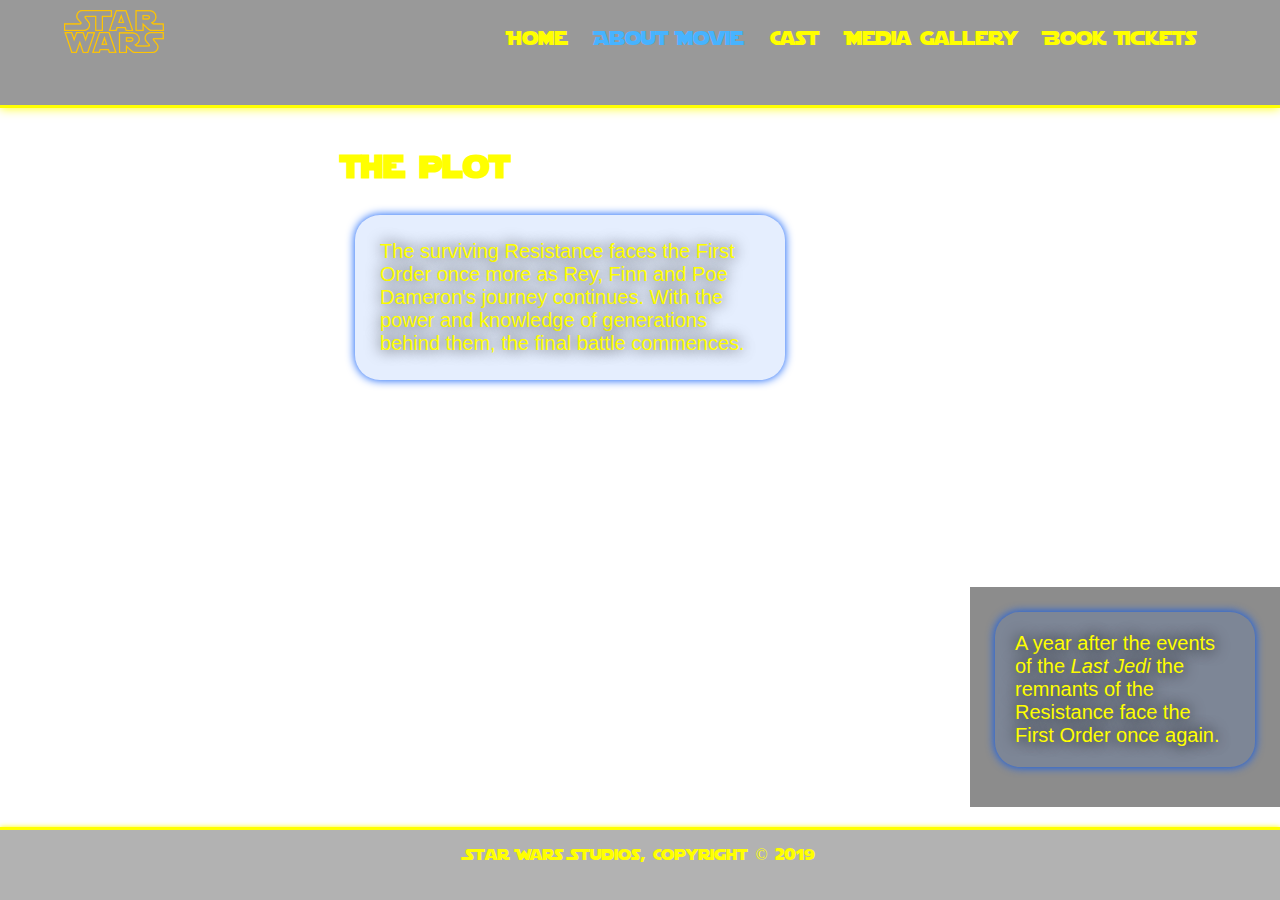
<file: about.html>
<!DOCTYPE html>
<html lang="en">
  <head>
    <meta charset="UTF-8" />
    <meta name="viewport" content="width=device-width, initial-scale=1.0" />
    <meta http-equiv="X-UA-Compatible" content="ie=edge" />
    <link rel="stylesheet" href="./css/style.css" />
    <title>About Movie</title>
  </head>
  <body class="about grid">
    <header class="grid-header">
      <div class="container">
        <div class="logo"></div>
        <nav class="landing-menu">
          <ul class="menu-nav">
            <li class="nav-item">
              <a href="./index.html" class="nav-link">Home</a>
            </li>
            <li class="nav-item current">
              <a href="#" class="nav-link">About Movie</a>
            </li>
            <li class="nav-item">
              <a href="./cast.html" class="nav-link">Cast</a>
            </li>
            <li class="nav-item">
              <a href="./gallery.html" class="nav-link">Media Gallery</a>
            </li>
            <li class="nav-item">
              <a href="./tickets.html" class="nav-link">Book Tickets</a>
            </li>
          </ul>
        </nav>
      </div>
    </header>
    <div class="grid-left-sidebar"></div>
    <main class="grid-main-section">
      <h1>the plot</h1>
      <p>
        The surviving Resistance faces the First Order once more as Rey, Finn
        and Poe Dameron's journey continues. With the power and knowledge of
        generations behind them, the final battle commences.
      </p>
    </main>
    <article class="grid-article-1"></article>
    <article class="grid-article-2">
      <p>
        A year after the events of the <i>Last Jedi</i> the remnants of the
        Resistance face the First Order once again.
      </p>
    </article>
    <div class="grid-footer">
      <p>Star Wars Studios, Copyright &copy; 2019</p>
    </div>
    <script src="./js/main.js"></script>
  </body>
</html>
</file>
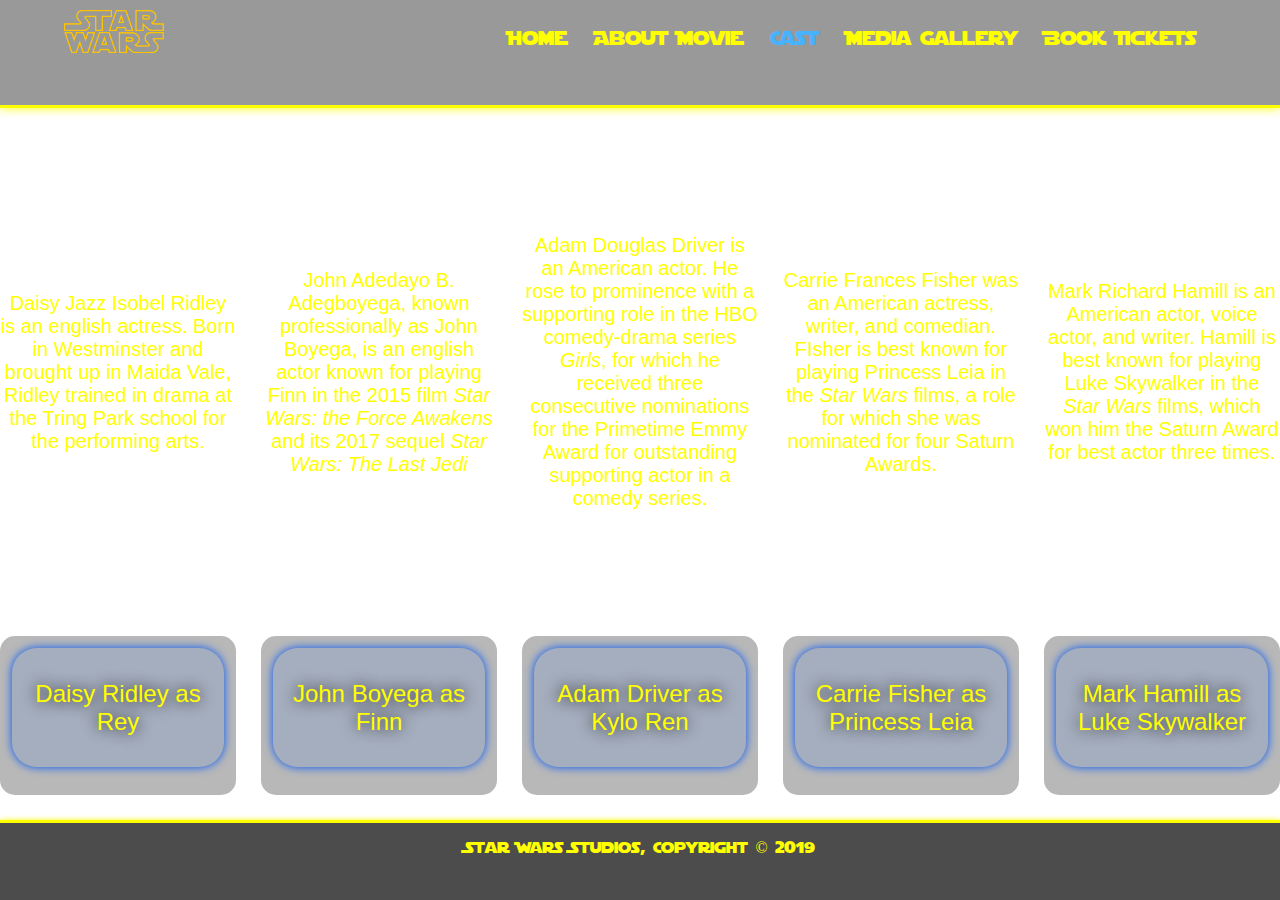
<file: cast.html>
<!DOCTYPE html>
<html lang="en">
  <head>
    <meta charset="UTF-8" />
    <meta name="viewport" content="width=device-width, initial-scale=1.0" />
    <meta http-equiv="X-UA-Compatible" content="ie=edge" />
    <link rel="stylesheet" href="./css/style.css" />
    <title>Cast</title>
  </head>
  <body class="cast grid">
    <header class="grid-header">
      <div class="container">
        <div class="logo"></div>
        <nav class="landing-menu">
          <ul class="menu-nav">
            <li class="nav-item">
              <a href="./index.html" class="nav-link">Home</a>
            </li>
            <li class="nav-item">
              <a href="./about.html" class="nav-link">About Movie</a>
            </li>
            <li class="nav-item current">
              <a href="./cast.html" class="nav-link">Cast</a>
            </li>
            <li class="nav-item">
              <a href="./gallery.html" class="nav-link">Media Gallery</a>
            </li>
            <li class="nav-item">
              <a href="./tickets.html" class="nav-link">Book Tickets</a>
            </li>
          </ul>
        </nav>
      </div>
    </header>
    <div class="grid-cast-1">
      <p>
        Daisy Jazz Isobel Ridley is an english actress. Born in Westminster and
        brought up in Maida Vale, Ridley trained in drama at the Tring Park
        school for the performing arts.
      </p>
    </div>
    <div class="grid-info-1">
      <div class="info">
        Daisy Ridley as <br />
        Rey
      </div>
    </div>
    <div class="grid-cast-2">
      <p>
        John Adedayo B. Adegboyega, known professionally as John Boyega, is an
        english actor known for playing Finn in the 2015 film
        <i>Star Wars: the Force Awakens</i> and its 2017 sequel
        <i>Star Wars: The Last Jedi</i>
      </p>
    </div>
    <div class="grid-info-2">
      <div class="info">
        John Boyega as <br />
        Finn
      </div>
    </div>
    <div class="grid-cast-3">
      <p>
        Adam Douglas Driver is an American actor. He rose to prominence with a
        supporting role in the HBO comedy-drama series <i>Girls</i>, for which
        he received three consecutive nominations for the Primetime Emmy Award
        for outstanding supporting actor in a comedy series.
      </p>
    </div>
    <div class="grid-info-3">
      <div class="info">
        Adam Driver as <br />
        Kylo Ren
      </div>
    </div>
    <div class="grid-cast-4">
      <p>
        Carrie Frances Fisher was an American actress, writer, and comedian.
        FIsher is best known for playing Princess Leia in the
        <i>Star Wars</i> films, a role for which she was nominated for four
        Saturn Awards.
      </p>
    </div>
    <div class="grid-info-4">
      <div class="info">
        Carrie Fisher as <br />
        Princess Leia
      </div>
    </div>
    <div class="grid-cast-5">
      <p>
        Mark Richard Hamill is an American actor, voice actor, and writer.
        Hamill is best known for playing Luke Skywalker in the
        <i>Star Wars</i> films, which won him the Saturn Award for best actor
        three times.
      </p>
    </div>
    <div class="grid-info-5">
      <div class="info">
        Mark Hamill as <br />
        Luke Skywalker
      </div>
    </div>
    <footer class="grid-footer">
      <p>Star Wars Studios, Copyright &copy; 2019</p>
    </footer>
    <script src="./js/main.js"></script>
  </body>
</html>
</file>
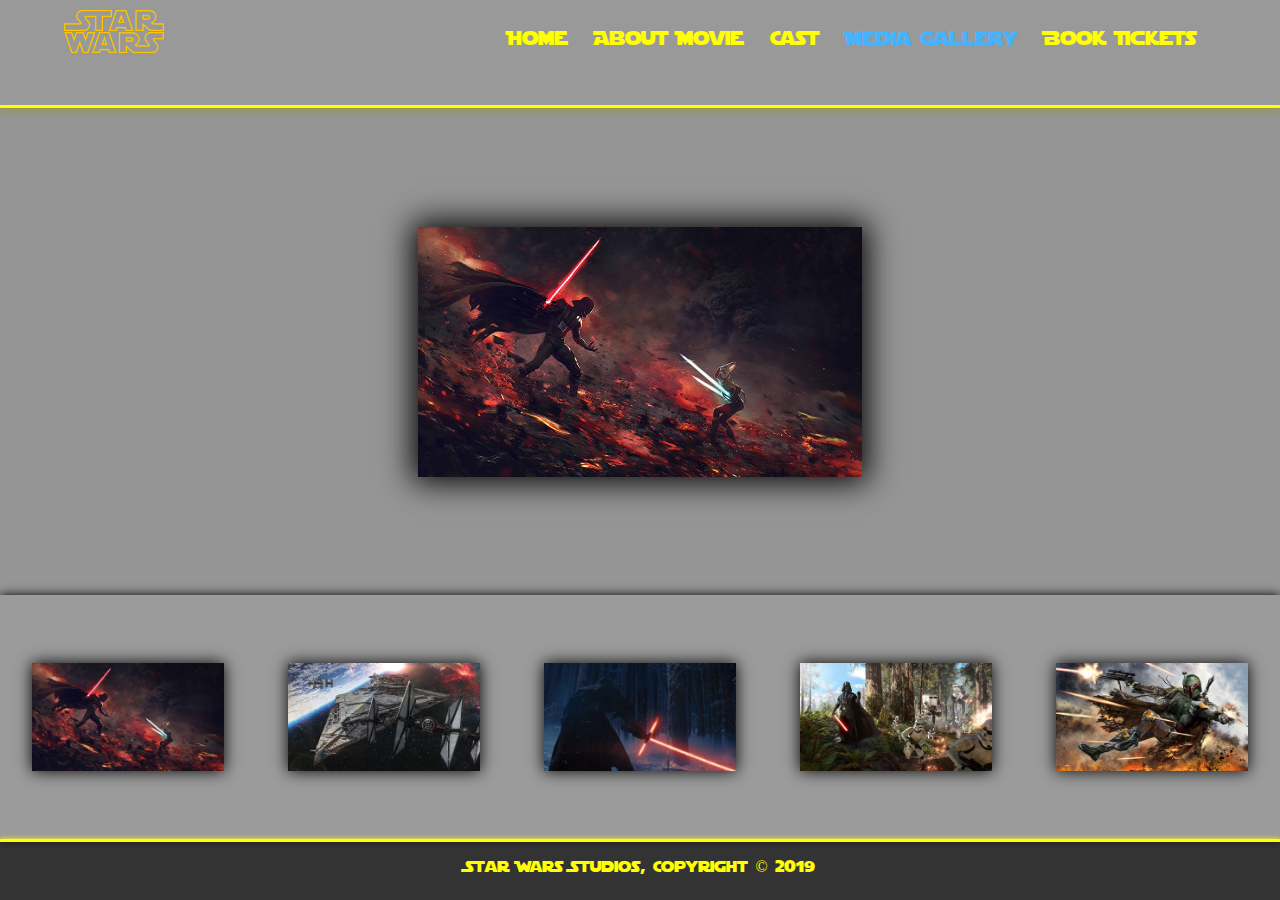
<file: gallery.html>
<!DOCTYPE html>
<html lang="en">
  <head>
    <meta charset="UTF-8" />
    <meta name="viewport" content="width=device-width, initial-scale=1.0" />
    <meta http-equiv="X-UA-Compatible" content="ie=edge" />
    <link rel="stylesheet" href="./css/style.css" />
    <title>Media Gallery</title>
  </head>
  <body class="gallery grid">
    <header class="grid-header">
      <div class="container">
        <div class="logo"></div>
        <nav class="landing-menu">
          <ul class="menu-nav">
            <li class="nav-item">
              <a href="./index.html" class="nav-link">Home</a>
            </li>
            <li class="nav-item">
              <a href="./about.html" class="nav-link">About Movie</a>
            </li>
            <li class="nav-item">
              <a href="./cast.html" class="nav-link">Cast</a>
            </li>
            <li class="nav-item current">
              <a href="./gallery.html" class="nav-link">Media Gallery</a>
            </li>
            <li class="nav-item">
              <a href="./tickets.html" class="nav-link">Book Tickets</a>
            </li>
          </ul>
        </nav>
      </div>
    </header>
    <div class="grid-slideshow">
      <div class="slideshow animation"></div>
    </div>
    <div class="grid-img-selector">
      <img src="./images/slide1.jpg" class="slide" id="slide1" />
      <img src="./images/slide2.jpg" class="slide" id="slide2" />
      <img src="./images/slide3.jpg" class="slide" id="slide3" />
      <img src="./images/slide4.jpg" class="slide" id="slide4" />
      <img src="./images/slide5.jpg" class="slide" id="slide5" />
    </div>
    <footer class="grid-footer">
      <p>Star Wars Studios, Copyright &copy; 2019</p>
    </footer>
    <script src="./js/gallery.js"></script>
  </body>
</html>
</file>
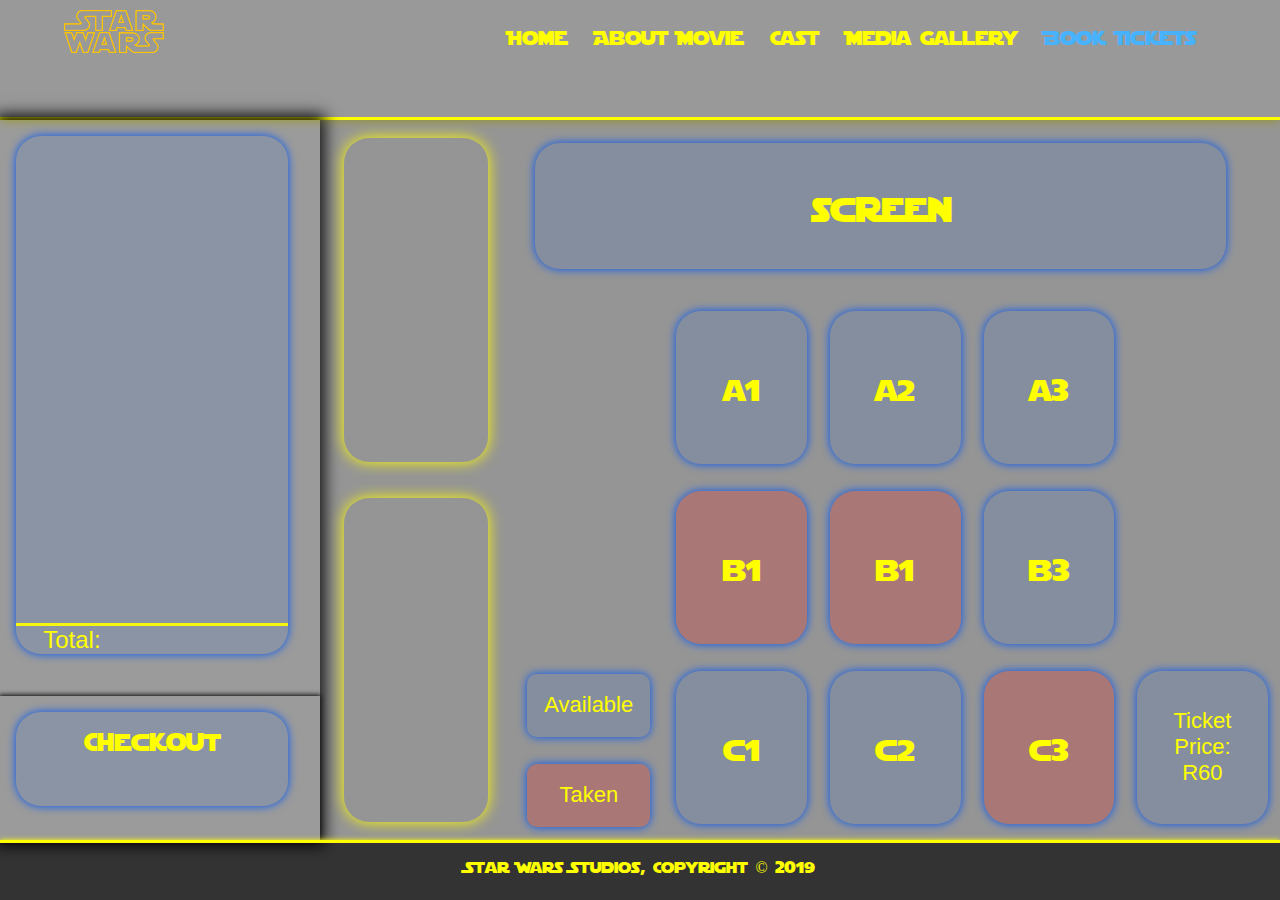
<file: tickets.html>
<!DOCTYPE html>
<html lang="en">
  <head>
    <meta charset="UTF-8" />
    <meta name="viewport" content="width=device-width, initial-scale=1.0" />
    <meta http-equiv="X-UA-Compatible" content="ie=edge" />
    <link rel="stylesheet" href="./css/style.css" />
    <title>Book Tickets</title>
  </head>
  <body class="tickets grid">
    <header class="grid-header">
      <div class="container">
        <div class="logo"></div>
        <nav class="landing-menu">
          <ul class="menu-nav">
            <li class="nav-item">
              <a href="./index.html" class="nav-link">Home</a>
            </li>
            <li class="nav-item">
              <a href="./about.html" class="nav-link">About Movie</a>
            </li>
            <li class="nav-item">
              <a href="./cast.html" class="nav-link">Cast</a>
            </li>
            <li class="nav-item">
              <a href="./gallery.html" class="nav-link">Media Gallery</a>
            </li>
            <li class="nav-item current">
              <a href="./tickets.html" class="nav-link">Book Tickets</a>
            </li>
          </ul>
        </nav>
      </div>
    </header>
    <div class="grid-cart">
      <div class="grid-item-cart">
        <div class="item-container">
          <ul class="items-list">
            <!-- <li class="item">
              <span class="item-name">Test item 1:</span>
              <span class="remove">x</span>
              <span class="price">R50.00</span>
            </li> -->
          </ul>
          <div class="total-container">
            <p class="total">Total: <span class="price"></span></p>
          </div>
        </div>
      </div>
      <div class="grid-checkout">
        <div class="btn-checkout"><p>Checkout</p></div>
      </div>
    </div>
    <div class="grid-cinema">
      <div class="grid-extras">
        <div class="popcorn extras-animation">
          <p id="popcorn-price">r25</p>
        </div>
        <div class="coke extras-animation"><p id="coke-price">r12</p></div>
      </div>
      <div class="grid-seats">
        <div class="screen"><p>screen</p></div>
        <div class="seat-a1 seats hover available">a1</div>
        <div class="seat-a2 seats hover available">a2</div>
        <div class="seat-a3 seats hover available">a3</div>

        <div class="seat-b1 seats taken-seat">b1</div>
        <div class="seat-b2 seats taken-seat">b1</div>
        <div class="seat-b3 seats hover available">b3</div>

        <div class="legend">
          <div class="legend-available">Available</div>
          <div class="legend-taken">Taken</div>
        </div>

        <div class="seat-c1 seats hover available">c1</div>
        <div class="seat-c2 seats hover available">c2</div>
        <div class="seat-c3 seats taken-seat">c3</div>

        <div class="ticket-price">
          <p>Ticket</p>
          <p>Price:</p>
          <p>R60</p>
        </div>
      </div>
    </div>
    <footer class="grid-footer">
      <p>Star Wars Studios, Copyright &copy; 2019</p>
    </footer>
    <script src="./js/book-ticket.js"></script>
  </body>
</html>
</file>
<file: css/style.css>
* {
  margin: 0;
  padding: 0;
}

@font-face {
  font-family: StarWars;
  src: url(../Fonts/STJEDISE.TTF);
}

body {
  background-color: #fff;
  color: yellow;
  font-family: StarWars;
}

.index.grid {
  height: 100vh;
  display: grid;
  grid-template-areas:
    'header header header'
    'left-sidebar showcase right-sidebar'
    'footer footer footer';
  grid-template-columns: 1fr 3fr 1fr;
  grid-template-rows: 1fr 6fr 0.5fr;
  background: url(http://getwallpapers.com/wallpaper/full/9/c/7/326560.jpg)
    no-repeat;
}

.index.grid header {
  background: rgba(0, 0, 0, 0.4);
}

.container {
  width: 90%;
  margin: auto;
  overflow: hidden;
}

.grid-header {
  background: #000;
  padding-top: 30px;
  min-height: 10vh;
  border-bottom: 3px yellow solid;
}

.logo {
  float: left;
  min-width: 100px;
  min-height: 50px;
  background-image: url(/images/logo.png);
  background-size: 100%;
  background-repeat: no-repeat;
}

.landing-menu {
  float: right;
  margin-top: 10px;
}

.landing-menu .menu-nav {
  list-style-type: none;
}

.menu-nav .nav-item {
  /* float: left; */
  display: inline;
  padding: 0 20px 0 0px;
}

.menu-nav .nav-item.current > a {
  color: #47b3ff;
}

.nav-item .nav-link {
  color: yellow;
  text-decoration: none;
  font-size: 20px;
  transition: all 0.2s ease-in-out;
}

.nav-link:hover {
  text-shadow: 0px 0px 15px rgb(255, 255, 0, 0.5);
}

.index .grid-left-sidebar {
  background: rgba(44, 44, 44, 0.4);
  box-shadow: 0 0 15px 2px #000;
  display: flex;
  justify-content: center;
  align-items: center;
  z-index: 2;
}
.grid-left-sidebar .star-wars-text {
  height: 75%;
  width: 100%;
}

.showcase {
  grid-area: showcase;
  background: rgba(44, 44, 44, 0.5);
  display: flex;
}

.video-wrap {
  width: 80%;
  max-width: 640px;
  margin: auto;
}

.video-container {
  position: relative;
  padding-bottom: 56.25%;
  padding-top: 30px;
  height: 0;
  overflow: hidden;
  box-shadow: 0 0 35px 5px #000;
}

.video-container iframe,
.video-container object,
.video-container embed {
  position: absolute;
  top: 0;
  left: 0;
  width: 100%;
  height: 100%;
}

.index .grid-right-sidebar {
  background: rgba(44, 44, 44, 0.4);
  box-shadow: 0 0 15px 2px #000;
  display: flex;
  justify-content: center;
  align-items: center;
}

.grid-right-sidebar .special {
  font-family: 'Segoe UI', Tahoma, Geneva, Verdana, sans-serif;
  font-size: 20px;
  width: 85%;
  height: 75%;
  background-color: rgba(0, 86, 247, 0.1);
  border-radius: 25px 25px 25px 25px;
  box-shadow: 0 0 15px 0 rgba(0, 86, 247);
  text-shadow: 0 0 15px #000;
  display: flex;
  justify-content: center;
  align-items: center;
  text-align: center;
  cursor: pointer;
}

.grid-right-sidebar .special:hover {
  transform: scale(1.05);
}

.special-link {
  color: yellow;
  text-decoration: none;
}

.special-animation {
  animation-name: extras-animation;
  animation-duration: 1s;
  animation-direction: normal;
  animation-iteration-count: infinite;
}

@keyframes special-animation {
  0% {
    box-shadow: 0 0 15px 0 yellow;
  }
  50% {
    box-shadow: 0 0 15px 0 rgba(0, 86, 247);
  }
  100% {
    box-shadow: 0 0 15px 0 yellow;
  }
}

.index.grid footer {
  background: rgba(0, 0, 0, 0.8);
}

/* ABOUT MOVIE PAGE */
.about.grid {
  display: grid;
  grid-template-areas:
    'header header header'
    'left-sidebar main-section main-section'
    'left-sidebar article-1 article-2'
    'footer footer footer';
  grid-template-columns: 1fr 2fr 1fr;
  grid-template-rows: 1fr 6fr 3fr 1fr;
  grid-gap: 20px;
  background: url(http://getwallpapers.com/wallpaper/full/9/c/7/326560.jpg)
    no-repeat;
  height: 100vh;
  /* margin: 10px; */
}

.grid-header {
  grid-area: header;
  background-color: rgb(0, 0, 0, 0.4);
  border-bottom: 3px yellow solid;
  box-shadow: 0 0 10px 0 yellow;
  padding: 10px 0 5px 0;
}
.about .grid-left-sidebar {
  grid-area: left-sidebar;
  background: url(https://r1.ilikewallpaper.net/iphone-wallpapers/download/79020/star-wars-the-rise-of-skywalker-2019-4k-iphone-wallpaper-ilikewallpaper_com.jpg)
    no-repeat -150px -400px;
}

.about .grid-main-section {
  grid-area: main-section;
  background: url(https://wallpaperplay.com/walls/full/e/c/2/84884.jpg)
    no-repeat 0 -50px;
  background-size: 100%;
}

.about .grid-main-section p {
  font-family: 'Segoe UI', Tahoma, Geneva, Verdana, sans-serif;
  font-size: 20px;
  width: 40%;
  padding: 25px;
  margin: 25px;
  background-color: rgba(0, 86, 247, 0.1);
  border-radius: 25px 25px 25px 25px;
  box-shadow: 0 0 10px 0 rgba(0, 86, 247);
  text-shadow: 0 0 15px #000;
}

.about .grid-main-section h1 {
  padding: 10px 0 0 10px;
}

.about .grid-article-1 {
  grid-area: article-1;
  background: url(https://coverfiles.alphacoders.com/397/39735.jpg) no-repeat -190px -50px;
}

.about .grid-article-2 {
  grid-area: article-2;
  background: rgb(0, 0, 0, 0.45);
}

.about .grid-article-2 p {
  font-family: 'Segoe UI', Tahoma, Geneva, Verdana, sans-serif;
  font-size: 20px;
  margin: 25px;
  padding: 20px;
  background-color: rgba(0, 86, 247, 0.1);
  border-radius: 25px 25px 25px 25px;
  box-shadow: 0 0 10px 0 rgba(0, 86, 247);
  text-shadow: 0 0 15px #000;
}

.grid-footer {
  grid-area: footer;
  background-color: rgb(0, 0, 0, 0.3);
  border-top: 3px yellow solid;
  box-shadow: 0 0 5px 0 yellow;
  padding-top: 10px;
  font-size: 16px;
  text-align: center;
}

/* CAST PAGE */
.cast.grid {
  height: 100vh;
  display: grid;
  grid-template-areas:
    'header header header header header'
    'cast-1 cast-2 cast-3 cast-4 cast-5'
    'info-1 info-2 info-3 info-4 info-5'
    'footer footer footer footer footer';
  grid-template-columns: 1fr 1fr 1fr 1fr 1fr;
  grid-template-rows: 0.5fr 3fr 1fr 0.5fr;
  grid-gap: 25px;
  background: url(http://getwallpapers.com/wallpaper/full/9/c/7/326560.jpg)
    no-repeat;
}

.cast .info {
  font-family: 'Segoe UI', Tahoma, Geneva, Verdana, sans-serif;
  font-size: 24px;
  width: 90%;
  height: 75%;
  margin: 5%;
  background-color: rgba(0, 86, 247, 0.1);
  border-radius: 25px 25px 25px 25px;
  box-shadow: 0 0 10px 0 rgba(0, 86, 247);
  display: flex;
  justify-content: center;
  align-items: center;
  text-align: center;
  /* font-size: 18px; */
  text-shadow: 0 0 15px #000;
}

.cast .grid-cast-1 {
  grid-area: cast-1;
  background: url(https://www.cheatsheet.com/wp-content/uploads/2019/11/daisy-ridley-in-a-black-dress-1024x763.jpg)
    no-repeat center center;
  background-size: cover;
  cursor: pointer;
  display: flex;
  justify-content: center;
  align-items: center;
  text-align: center;
  transition: all 0.5s ease-in-out;
}
.cast .grid-cast-1 p {
  font-family: 'Segoe UI', Tahoma, Geneva, Verdana, sans-serif;
  font-size: 20px;
  z-index: -1;
}
.cast .grid-cast-1:hover {
  background: rgb(0, 0, 0, 0);
  font-size: 16px;
}
.cast .grid-info-1 {
  grid-area: info-1;
  background: rgba(51, 51, 51, 0.35);
  border-radius: 15px 15px 15px 15px;
}

.cast .grid-cast-2 {
  grid-area: cast-2;
  background: url(https://www.nydailynews.com/resizer/biYRw5_PjQYm_F5AVDJHxF8wHc4=/800x584/top/arc-anglerfish-arc2-prod-tronc.s3.amazonaws.com/public/J327RSZVZZCLBIPIZ77SXPQLQU.jpg)
    no-repeat center center;
  background-size: cover;
  cursor: pointer;
  display: flex;
  justify-content: center;
  align-items: center;
  text-align: center;
  transition: all 0.5s ease-in-out;
}
.cast .grid-cast-2 p {
  font-family: 'Segoe UI', Tahoma, Geneva, Verdana, sans-serif;
  font-size: 20px;
  z-index: -1;
}
.cast .grid-cast-2:hover {
  background: rgb(0, 0, 0, 0);
  font-size: 16px;
}
.cast .grid-info-2 {
  grid-area: info-2;
  background: rgba(51, 51, 51, 0.35);
  border-radius: 15px 15px 15px 15px;
}

.cast .grid-cast-3 {
  grid-area: cast-3;
  background: url(https://upload.wikimedia.org/wikipedia/commons/thumb/4/4d/Star_Wars-_The_Last_Jedi_Japan_Premiere_Red_Carpet-_Adam_Driver_%2827163437599%29_%28cropped%29.jpg/800px-Star_Wars-_The_Last_Jedi_Japan_Premiere_Red_Carpet-_Adam_Driver_%2827163437599%29_%28cropped%29.jpg)
    no-repeat center center;
  background-size: cover;
  cursor: pointer;
  display: flex;
  justify-content: center;
  align-items: center;
  text-align: center;
  transition: all 0.5s ease-in-out;
}
.cast .grid-cast-3 p {
  font-family: 'Segoe UI', Tahoma, Geneva, Verdana, sans-serif;
  font-size: 20px;
  z-index: -1;
}
.cast .grid-cast-3:hover {
  background: rgb(0, 0, 0, 0);
  font-size: 16px;
}
.cast .grid-info-3 {
  grid-area: info-3;
  background: rgba(51, 51, 51, 0.35);
  border-radius: 15px 15px 15px 15px;
}

.cast .grid-cast-4 {
  grid-area: cast-4;
  background: url(https://upload.wikimedia.org/wikipedia/commons/thumb/0/03/Carrie_Fisher_2013-a_straightened.jpg/220px-Carrie_Fisher_2013-a_straightened.jpg)
    no-repeat center center;
  background-size: cover;
  cursor: pointer;
  display: flex;
  justify-content: center;
  align-items: center;
  text-align: center;
  transition: all 0.5s ease-in-out;
}
.cast .grid-cast-4 p {
  font-family: 'Segoe UI', Tahoma, Geneva, Verdana, sans-serif;
  font-size: 20px;
  z-index: -1;
}
.cast .grid-cast-4:hover {
  background: rgb(0, 0, 0, 0);
  font-size: 16px;
}
.cast .grid-info-4 {
  grid-area: info-4;
  background: rgba(51, 51, 51, 0.35);
  border-radius: 15px 15px 15px 15px;
}

.cast .grid-cast-5 {
  grid-area: cast-5;
  background: url(https://upload.wikimedia.org/wikipedia/commons/thumb/9/99/Mark_Hamill_%282017%29.jpg/480px-Mark_Hamill_%282017%29.jpg)
    no-repeat center center;
  background-size: cover;
  cursor: pointer;
  display: flex;
  justify-content: center;
  align-items: center;
  text-align: center;
  transition: all 0.5s ease-in-out;
}
.cast .grid-cast-5 p {
  font-family: 'Segoe UI', Tahoma, Geneva, Verdana, sans-serif;
  font-size: 20px;
  z-index: -1;
}
.cast .grid-cast-5:hover {
  background: rgb(0, 0, 0, 0);
  font-size: 16px;
}
.cast .grid-info-5 {
  grid-area: info-5;
  background: rgba(51, 51, 51, 0.35);
  border-radius: 15px 15px 15px 15px;
}

.cast .grid-footer {
  grid-area: footer;
  background: rgba(0, 0, 0, 0.7);
}

/* GALLERY PAGE */
.gallery.grid {
  height: 100vh;
  display: grid;
  grid-template-areas:
    'header '
    'slideshow'
    'img-selector'
    'footer';
  grid-template-columns: 1fr;
  grid-template-rows: 0.5fr 4fr 2fr 0.5fr;
  background: url(http://getwallpapers.com/wallpaper/full/9/c/7/326560.jpg)
    no-repeat;
}

.gallery.grid header {
  background: rgba(0, 0, 0, 0.4);
}

.gallery .grid-slideshow {
  grid-area: slideshow;
  background: rgba(44, 44, 44, 0.5);
  display: flex;
  justify-content: center;
  align-items: center;
}

.gallery .slideshow {
  width: 444px;
  height: 250px;
  box-shadow: 0 0 30px 5px #000;
  transition: transform 0.3s ease-in-out;
}

.gallery .slideshow:hover {
  transform: scale(1.25);
}

.animation {
  background: url(../images/slideshow_img.png);
  background-repeat: no-repeat;
  background-position: 0;
  background-size: cover;
  animation-name: slideshow;
  animation-duration: 21s;
  animation-direction: normal;
  animation-iteration-count: infinite;
  animation-timing-function: ease;
}

@keyframes slideshow {
  0% {
    background-position: 0 0;
  }
  10% {
    background-position: 0 0;
  }
  20% {
    background-position: -444px 0;
  }
  30% {
    background-position: -444px 0;
  }
  40% {
    background-position: -888px 0;
  }
  50% {
    background-position: -888px 0;
  }
  60% {
    background-position: -1332px 0;
  }
  70% {
    background-position: -1332px 0;
  }
  80% {
    background-position: -1776px 0;
  }
  90% {
    background-position: -1776px 0;
  }
  100% {
    background-position: 0 0;
  }
}

.gallery .grid-img-selector {
  grid-area: img-selector;
  background: rgba(56, 56, 56, 0.5);
  box-shadow: 0 0 10px 0 #000;
  display: flex;
  justify-content: space-around;
  align-items: center;
}

.slide {
  width: 15vw;
  /* height: 70%; */
  /* background: url(/images/slide1.jpg) no-repeat; */
  background-size: 100%;
  cursor: pointer;
  box-shadow: 0 0 15px 0 #000;
  transition: all 0.2s ease-in-out;
}

.slide:hover {
  box-shadow: 0 0 25px 0 #000;
  transform: scale(1.25);
}

.gallery.grid footer {
  background: rgba(0, 0, 0, 0.8);
}

/* BOOK TICKETS */
.tickets.grid {
  height: 100vh;
  display: grid;
  grid-template-areas:
    'header header'
    'cart cinema'
    'footer footer';
  grid-template-columns: 1fr 3fr;
  grid-template-rows: 1fr 6fr 0.5fr;
  background: url(http://getwallpapers.com/wallpaper/full/9/c/7/326560.jpg)
    no-repeat;
}

.tickets.grid header {
  background: rgba(0, 0, 0, 0.4);
}

.tickets .grid-cart {
  grid-area: cart;
  background: rgba(56, 56, 56, 0.5);
  box-shadow: 0 0 15px 5px #000;
  display: grid;
  grid-template-areas:
    'item-cart'
    'checkout';
  grid-template-columns: 100%;
  grid-template-rows: 4fr 1fr;
}

.grid-cart .grid-item-cart {
  grid-area: item-cart;
}

.grid-item-cart .item-container {
  position: relative;
  width: 85%;
  height: 90%;
  margin: 5%;
  background-color: rgba(0, 86, 247, 0.1);
  border-radius: 25px 25px 25px 25px;
  box-shadow: 0 0 10px 0 rgba(0, 86, 247);
}

.item-container .items-list {
  list-style-type: none;
  font-family: 'Segoe UI', Tahoma, Geneva, Verdana, sans-serif;
  font-size: 18px;
  padding-top: 3%;
  padding-left: 5%;
}

.items-list .item {
  width: 95%;
  border-bottom: 2px yellow dotted;
  padding-bottom: 3px;
}

.item .remove {
  font-family: StarWars;
  font-size: 14px;
  color: red;
  float: right;
  padding-top: 2px;
  cursor: pointer;
  text-shadow: 0 0 5px #000;
}

.item .remove:hover {
  transform: scale(1.25);
}

.item .price {
  display: block;
}

.item-container .total-container {
  position: absolute;
  text-align: left;
  text-indent: 10%;
  font-size: 20px;
  bottom: 0px;
  width: 100%;
  border-top: 3px rgb(255, 255, 0, 0.9) solid;
}

.total {
  font-family: 'Segoe UI', Tahoma, Geneva, Verdana, sans-serif;
  font-size: 24px;
}
.total .price {
  float: right;
  margin-right: 10%;
}

.grid-cart .grid-checkout {
  grid-area: checkout;
  box-shadow: 0 0 5px 1px #000;
}

.grid-checkout .btn-checkout {
  width: 85%;
  height: 65%;
  margin: 5%;
  background-color: rgba(0, 86, 247, 0.1);
  border-radius: 25px 25px 25px 25px;
  box-shadow: 0 0 10px 0 rgba(0, 86, 247);
  transition: all 0.3s ease-in-out;
  cursor: pointer;
}

/* PAID animation */
.checkout-animation {
  animation-name: checkout-animation;
  animation-duration: 1.5s;
  animation-iteration-count: 3;
  animation-direction: normal;
  animation-fill-mode: forwards;
}

@keyframes checkout-animation {
  0% {
    box-shadow: 0 0 15px 0 yellow;
  }
  50% {
    box-shadow: 0 0 15px 0 rgba(0, 86, 247);
  }
  100% {
    box-shadow: 0 0 15px 0 yellow;
  }
}

.grid-checkout .btn-checkout:hover {
  background-color: rgba(0, 86, 247, 0.3);
  box-shadow: 0 0 10px 0 yellow;
  transform: scale(1.025);
}

.grid-checkout p {
  font-size: 25px;
  padding: 7px 0;
  text-align: center;
}

.tickets .grid-cinema {
  grid-area: cinema;
  background: rgba(44, 44, 44, 0.5);
  display: grid;
  grid-template-areas: 'extras seats';
  grid-template-columns: 1fr 4fr;
  grid-template-rows: 100%;
}

.grid-cinema .grid-extras {
  grid-area: extras;
  display: flex;
  height: 100%;
  flex-direction: column;
  justify-content: space-around;
  align-items: center;
}

.grid-extras .popcorn {
  width: 75%;
  height: 45%;
  background: url(https://i.pinimg.com/474x/90/95/14/9095141d1029049c71c5cec8de36e211.jpg)
    no-repeat;
  background-size: cover;
  border-radius: 25px 25px 25px 25px;
  cursor: pointer;
  box-shadow: 0 0 15px 0 yellow;
  display: flex;
  justify-content: center;
  align-items: center;
  font-size: 0px;
  transition: all 0.1s ease-out;
}

.popcorn p {
  width: 95%;
  background: rgba(0, 0, 0, 0.7);
  border-radius: 25px 25px 25px 25px;
  box-shadow: 0 0 5px 0 yellow inset;
}

.grid-extras .popcorn:hover {
  transform: scale(1.05);
  font-size: 50px;
  text-align: center;
  text-shadow: 0px 0px 10px #000;
}

.grid-extras .coke {
  width: 75%;
  height: 45%;
  background: url(https://d2iiahg0ip5afn.cloudfront.net/media/star-wars-space-punch/images/511181115.starwars-12oz-spacepunch-rey-front.jpg)
    no-repeat;
  background-size: cover;
  border-radius: 25px 25px 25px 25px;
  cursor: pointer;
  box-shadow: 0 0 15px 0 yellow;
  display: flex;
  justify-content: center;
  align-items: center;
  font-size: 0px;
  transition: all 0.1s ease-out;
}

.coke p {
  width: 95%;
  background: rgba(0, 0, 0, 0.7);
  border-radius: 25px 25px 25px 25px;
  box-shadow: 0 0 5px 0 yellow inset;
}

.grid-extras .coke:hover {
  transform: scale(1.05);
  font-size: 50px;
  text-align: center;
  text-shadow: 0px 0px 10px #000;
}

.extras-animation {
  animation-name: extras-animation;
  animation-duration: 1s;
  animation-direction: normal;
  animation-iteration-count: infinite;
}

@keyframes extras-animation {
  0% {
    box-shadow: 0 0 15px 0 yellow;
  }
  50% {
    box-shadow: 0 0 15px 0 rgba(0, 86, 247);
  }
  100% {
    box-shadow: 0 0 15px 0 yellow;
  }
}

.grid-cinema .grid-seats {
  grid-area: seats;
  display: grid;
  grid-template-areas:
    'screen screen screen screen screen'
    ' . a1 a2 a3 .'
    ' . b1 b2 b3 . '
    ' legend c1 c2 c3 ticket-price ';
  grid-template-columns: 1fr 1fr 1fr 1fr 1fr;
  grid-template-rows: 1fr 1fr 1fr 1fr;
}

.screen {
  width: 90%;
  height: 70%;
  margin: 3%;
  grid-area: screen;
  display: flex;
  justify-content: center;
  align-items: center;
  box-shadow: 0 0 10px 0 rgba(0, 86, 247);
  background-color: rgba(0, 86, 247, 0.1);
  border-radius: 25px 25px 25px 25px;
}

.screen p {
  font-size: 35px;
}

.seat-a1 {
  grid-area: a1;
}
.seat-a2 {
  grid-area: a2;
}
.seat-a3 {
  grid-area: a3;
}

.seat-b1 {
  grid-area: b1;
}
.seat-b2 {
  grid-area: b2;
}
.seat-b3 {
  grid-area: b3;
}

.legend {
  grid-area: legend;
  display: flex;
  flex-direction: column;
  justify-content: space-around;
  align-items: center;
  font-family: 'Segoe UI', Tahoma, Geneva, Verdana, sans-serif;
  font-size: 22px;
}

.legend .legend-available {
  width: 80%;
  height: 35%;
  box-shadow: 0 0 10px 0 rgba(0, 86, 247);
  background-color: rgba(0, 86, 247, 0.1);
  border-radius: 10px 10px 10px 10px;
  display: flex;
  justify-content: center;
  align-items: center;
}

.legend .legend-taken {
  width: 80%;
  height: 35%;
  box-shadow: 0 0 10px 0 rgba(0, 86, 247);
  background-color: rgb(255, 0, 0, 0.2);
  border-radius: 10px 10px 10px 10px;
  display: flex;
  justify-content: center;
  align-items: center;
}

.seat-c1 {
  grid-area: c1;
}
.seat-c2 {
  grid-area: c2;
}
.seat-c3 {
  grid-area: c3;
}

.ticket-price {
  width: 85%;
  height: 85%;
  margin: 7%;
  grid-area: ticket-price;
  display: flex;
  flex-direction: column;
  justify-content: center;
  align-items: center;
  font-family: 'Segoe UI', Tahoma, Geneva, Verdana, sans-serif;
  font-size: 22px;
  box-shadow: 0 0 10px 0 rgba(0, 86, 247);
  background-color: rgba(0, 86, 247, 0.1);
  border-radius: 25px 25px 25px 25px;
}

.seats {
  width: 85%;
  height: 85%;
  margin: 7%;
  box-shadow: 0 0 10px 0 rgba(0, 86, 247);
  background-color: rgba(0, 86, 247, 0.1);
  border-radius: 25px 25px 25px 25px;
  display: flex;
  justify-content: center;
  align-items: center;
  cursor: pointer;
  font-size: 30px;
}

.hover.seats:hover {
  background-color: rgba(0, 86, 247, 0.2);
  box-shadow: 0 0 10px 0 yellow;
}

.seats p {
  font-size: 30px;
}

.taken-seat {
  background-color: rgb(255, 0, 0, 0.2);
  cursor: default;
}

.reserved-seat {
  background-color: rgb(255, 255, 0, 0.1);
  cursor: default;
}

.tickets.grid footer {
  background: rgba(0, 0, 0, 0.8);
}
</file>
